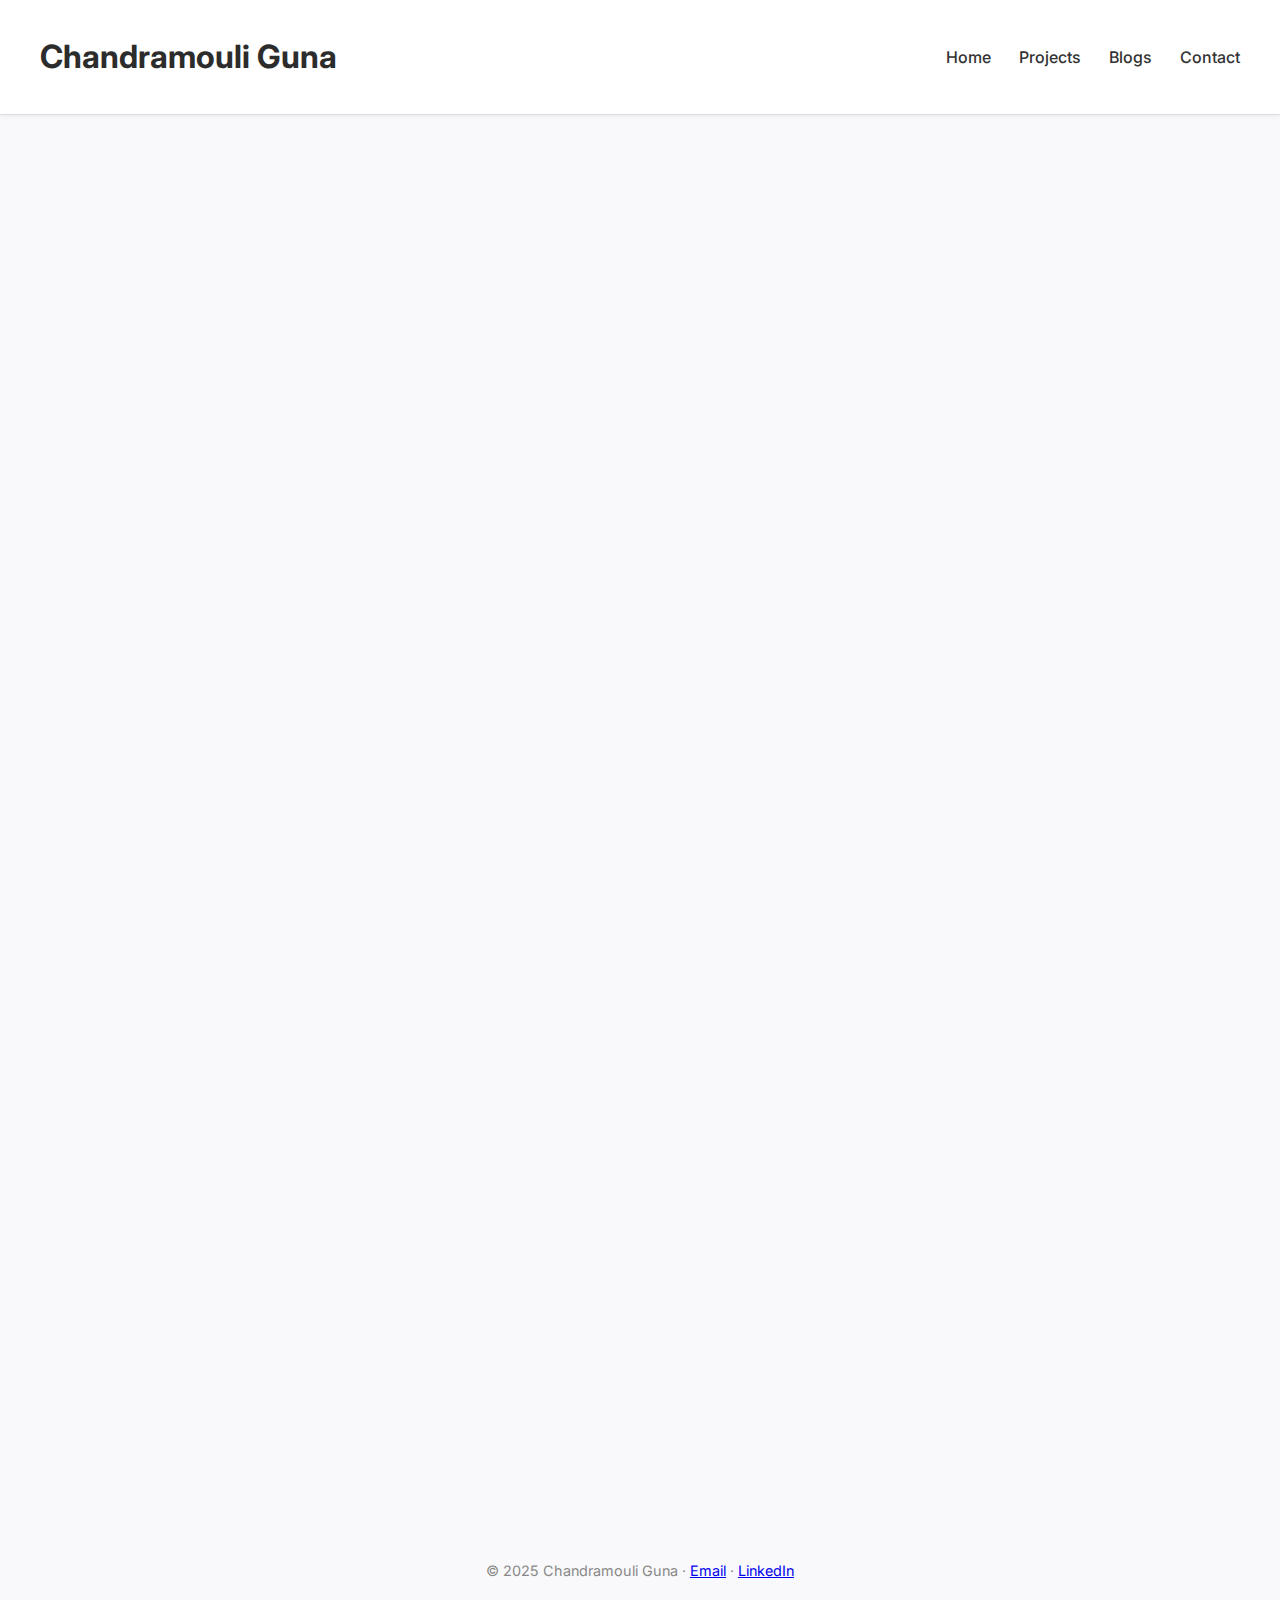
<file: index.html>
<!DOCTYPE html>
<html lang="en">
  <head>
    <meta charset="UTF-8" />
    <meta name="viewport" content="width=device-width, initial-scale=1" />
    <title>Chandramouli Guna | Home</title>
    <link
      href="https://fonts.googleapis.com/css2?family=Inter:wght@400;600;700&display=swap"
      rel="stylesheet"
    />
    <link rel="stylesheet" href="style.css" />
  </head>
  <body>
    <header>
      <div class="nav-container">
        <h1>Chandramouli Guna</h1>
        <nav>
          <a href="index.html">Home</a>
          <a href="projects.html">Projects</a>
          <a href="blogs.html">Blogs</a>
          <a href="contact.html">Contact</a>
        </nav>
      </div>
    </header>

    <main class="hero-section">
      <div class="card fade-in">
        <img src="assets/profile.jpg" alt="Profile" class="profile-pic" />
        <div class="intro">
          <h2>Hello, I'm Chandramouli 👋</h2>
          <p>
            Senior Data Scientist based in Dublin, Ireland, with over 7 years of
            experience in solving complex business problems using ML, DL, NLP,
            and recommender systems. I specialize in scalable cloud-based AI
            solutions and intelligent applications.
          </p>
          <div class="cta-buttons">
            <a
              href="assets/Chandramouli_Guna_Resume.pdf"
              target="_blank"
              download
              class="btn"
              >📄 Download Resume</a
            >
            <a
              href="https://github.com/chandramouli224"
              target="_blank"
              class="btn secondary"
              >⭐ Visit GitHub</a
            >
          </div>
        </div>
      </div>

      <div class="stats fade-in">
        <div class="stat-box">
          <h3>7+</h3>
          <p>Years of Experience</p>
        </div>
        <div class="stat-box">
          <h3>7+</h3>
          <p>ML Models Deployed Experience</p>
        </div>
        <div class="stat-box">
          <h3>17%</h3>
          <p>Conversion Uplift</p>
        </div>
        <div class="stat-box">
          <h3>2</h3>
          <p>Cloud Platforms</p>
        </div>
      </div>

      <div class="skills fade-in">
        <h2>Core Skills</h2>
        <p>
          Python · TensorFlow · GCP · AWS · Vertex AI · Recommender Systems ·
          NLP · LLMs · Prompt Engineering · FastAPI · Django · SQL · Data
          Analysis · MLOps · Scikit-learn · CI/CD · Docker · Feature Engineering
          · Model Explainability · Cloud Functions · BigQuery
        </p>
      </div>

      <!-- <div class="quote fade-in">
      <div class="stat-box"><h3>7+</h3><p>Years of Experience</p></div>
      <div class="stat-box"><h3>25+</h3><p>ML Models Deployed</p></div>
      <div class="stat-box"><h3>17%</h3><p>Conversion Uplift</p></div>
      <div class="stat-box"><h3>3+</h3><p>Cloud Platforms</p></div>
    </div> -->

      <div class="quote fade-in">
        <blockquote>
          “I design intelligent systems that don’t just work — they
          <strong>learn and evolve</strong>.”
        </blockquote>
      </div>

      <div class="tech-stack fade-in">
        <h2>Tech Stack</h2>
        <details>
          <summary>🧠 Programming Languages</summary>
          <p>
            <strong>Python:</strong> Used in all production ML systems across 3
            companies for data pipelines, ML APIs, and automation.<br />
            <strong>R:</strong> Applied for statistical modeling and
            visualization in early-stage research and academic projects.<br />
            <strong>SQL:</strong> Daily use for querying and transforming
            structured data on BigQuery, CloudSQL, and Oracle DB.
          </p>
        </details>
        <details>
          <summary>🤖 ML & Deep Learning</summary>
          <p>
            <strong>TensorFlow / Keras:</strong> Built neural network models
            including CNNs and LSTMs for NLP and image tasks.<br />
            <strong>Scikit-learn:</strong> Used for structured ML pipelines —
            regression, classification, clustering.<br />
            <strong>Vertex AI:</strong> Deployed ML pipelines with CI/CD,
            auto-scaling, and cost optimization.
          </p>
        </details>
        <details>
          <summary>🗣️ NLP & LLMs</summary>
          <p>
            <strong>BERT & Word2Vec:</strong> Used for semantic text similarity
            and categorization tasks.<br />
            <strong>OpenAI GPT APIs:</strong> Integrated LLMs with enterprise
            apps using prompt engineering, guardrails, and explainability
            layers.
          </p>
        </details>
        <details>
          <summary>🌐 Web & MLOps</summary>
          <p>
            <strong>FastAPI / Django:</strong> Developed backend ML APIs for
            recommendations, classification, and chat interfaces.<br />
            <strong>GCP (Vertex, Cloud Run, Functions):</strong> Architected
            full-stack ML solutions.<br />
            <strong>CI/CD & Docker:</strong> Used GitHub Actions for automated
            testing and deployment in containerized workflows.
          </p>
        </details>
      </div>
    </main>

    <footer>
      <p>
        &copy; 2025 Chandramouli Guna ·
        <a href="mailto:mouli.guna224@gmail.com">Email</a> ·
        <a
          href="https://www.linkedin.com/in/chandramouli-guna-79a16095/"
          target="_blank"
          >LinkedIn</a
        >
      </p>
    </footer>
  </body>
</html>
</file>
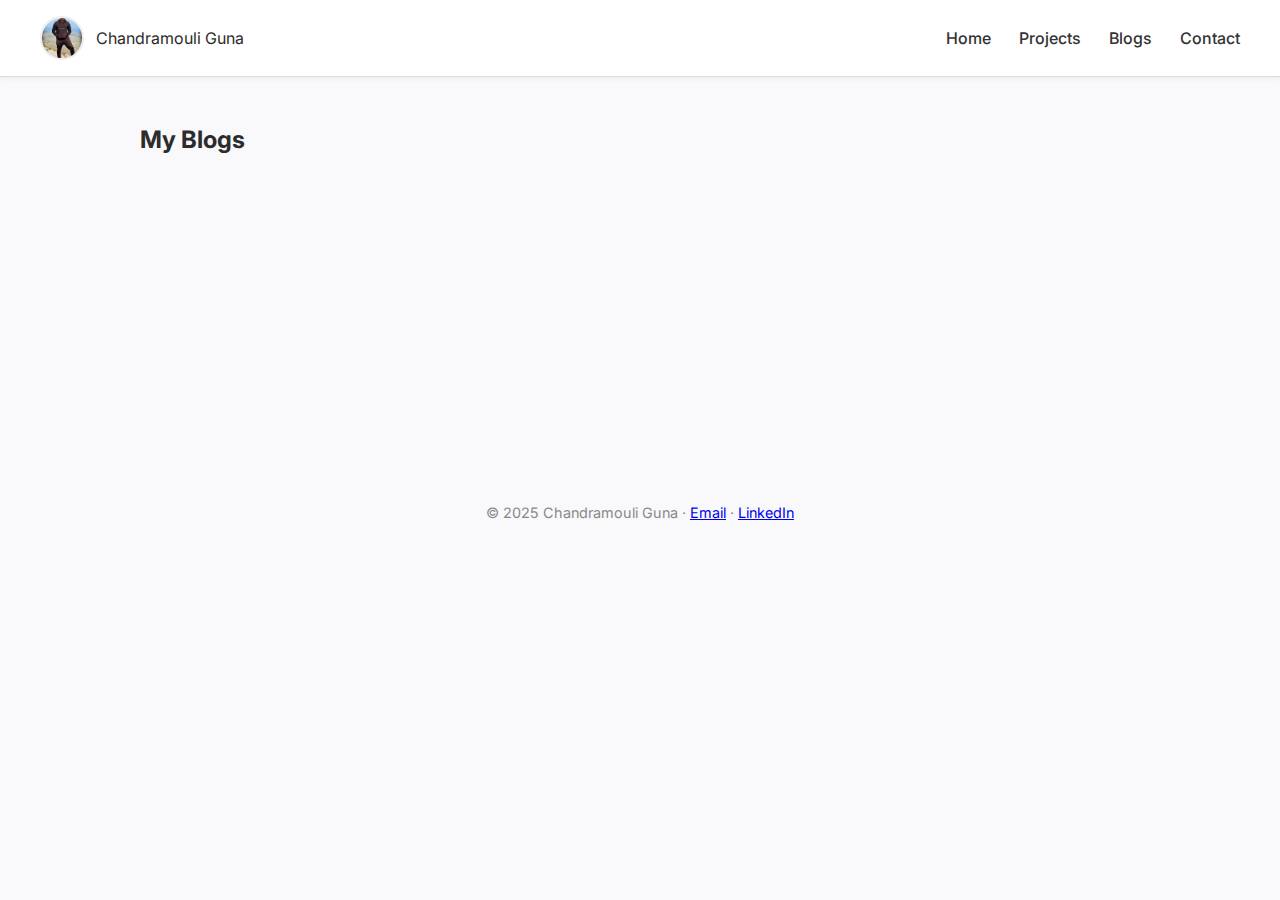
<file: blogs.html>
<!DOCTYPE html>
<html lang="en">
<head>
  <meta charset="UTF-8" />
  <meta name="viewport" content="width=device-width, initial-scale=1" />
  <title>Blogs | Chandramouli Guna</title>
  <link href="https://fonts.googleapis.com/css2?family=Inter:wght@400;600;700&display=swap" rel="stylesheet" />
  <link rel="stylesheet" href="style.css" />
</head>
<body>
  <header>
    <div class="nav-container">
      <div class="header-profile">
        <img src="assets/profile.jpg" class="header-pic" alt="Profile">
        <span>Chandramouli Guna</span>
      </div>
      <nav>
        <a href="index.html">Home</a>
        <a href="projects.html">Projects</a>
        <a href="blogs.html">Blogs</a>
        <a href="contact.html">Contact</a>
      </nav>
    </div>
  </header>

  <main class="blogs-section">
    <h2>My Blogs</h2>

    <section class="blog-card fade-in">
      <h3>Unlocking Advanced Ranking Algorithms: LambdaMART with LightGBM</h3>
      <p><strong>Date:</strong> June 21, 2023</p>
      <p>An in-depth exploration of LambdaMART, its integration with LightGBM, and practical applications in real-world ranking systems such as recommendations and ad targeting. The article includes implementation strategies and insights for using these models effectively.</p>
      <p><a href="https://medium.com/@mouli.guna24/unlocking-advanced-ranking-algorithms-lambdamart-with-lightgbm-5545bff47597" target="_blank">Read on Medium</a></p>
    </section>

  </main>

  <footer>
    <p>&copy; 2025 Chandramouli Guna · <a href="mailto:mouli.guna224@gmail.com">Email</a> · <a href="https://www.linkedin.com/in/chandramouli-guna-79a16095/" target="_blank">LinkedIn</a></p>
  </footer>
</body>
</html>
</file>
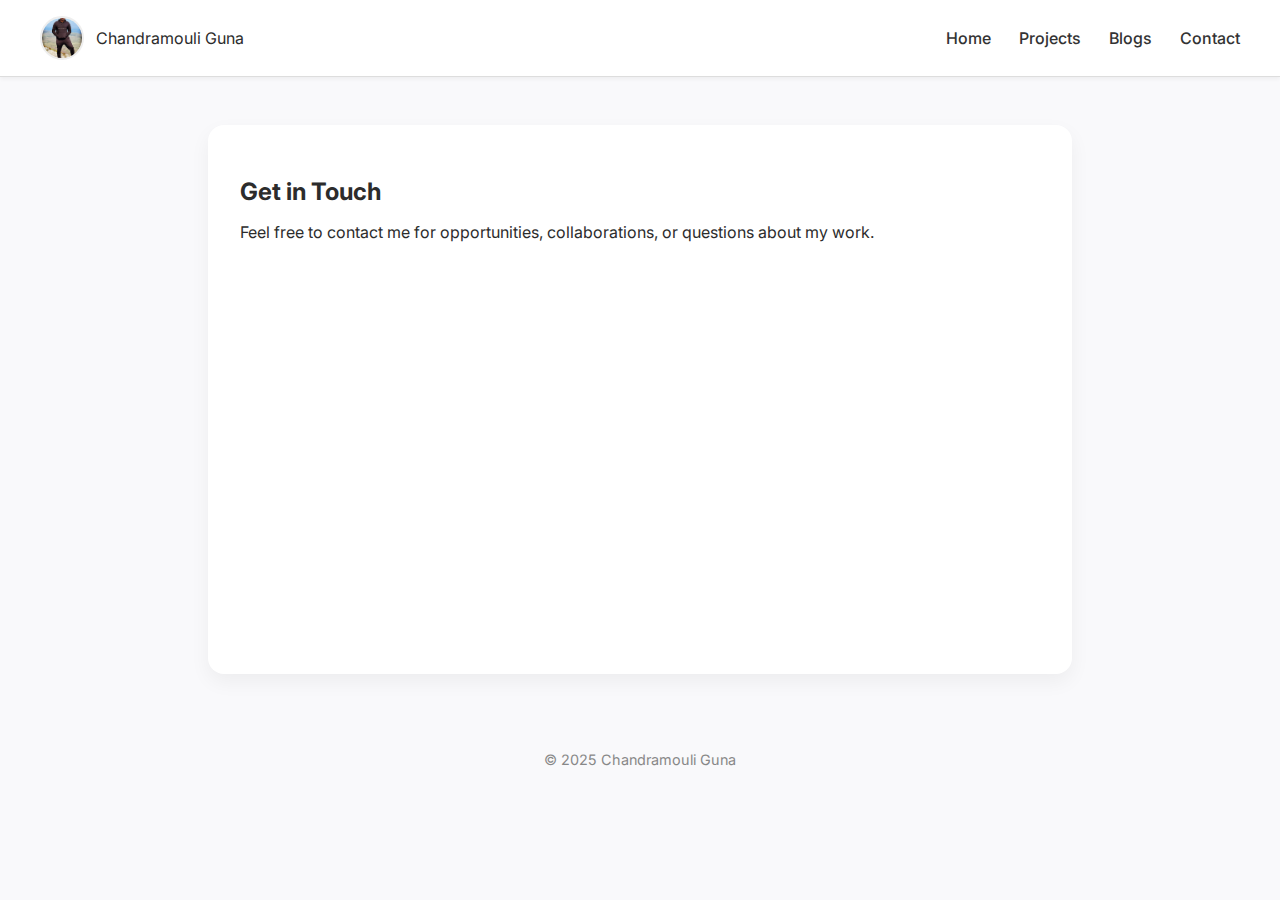
<file: contact.html>
<!DOCTYPE html>
<html lang="en">
<head>
  <meta charset="UTF-8" />
  <meta name="viewport" content="width=device-width, initial-scale=1" />
  <title>Contact | Chandramouli Guna</title>
  <link href="https://fonts.googleapis.com/css2?family=Inter:wght@400;600;700&display=swap" rel="stylesheet" />
  <link rel="stylesheet" href="style.css" />
</head>
<body>
  <header>
    <div class="nav-container">
      <div class="header-profile">
        <img src="assets/profile.jpg" class="header-pic" alt="Profile">
        <span>Chandramouli Guna</span>
      </div>
      <nav>
        <a href="index.html">Home</a>
        <a href="projects.html">Projects</a>
        <a href="blogs.html">Blogs</a>
        <a href="contact.html">Contact</a>
      </nav>
    </div>
  </header>

  <main class="contact-page">
    <h2>Get in Touch</h2>
    <p>Feel free to contact me for opportunities, collaborations, or questions about my work.</p>
    

    
    <div class="contact-info-box fade-in">
      <h3>📬 Let's Connect</h3>
      <p>I’m always happy to collaborate, consult, or discuss data science, machine learning, or AI-driven solutions.</p>
      <p><strong>Email:</strong> <a href="mailto:mouli.guna224@gmail.com">mouli.guna224@gmail.com</a></p>
      <p><strong>LinkedIn:</strong> <a href="https://www.linkedin.com/in/chandramouli-guna-79a16095/" target="_blank">linkedin.com/in/chandramouli-guna</a></p>
      <p><strong>GitHub:</strong> <a href="https://github.com/chandramouli224" target="_blank">github.com/chandramouli224</a></p>
      <p><strong>Location:</strong> Dublin, Ireland</p>
    </div>

    </div>
  </main>

  <footer>
    <p>&copy; 2025 Chandramouli Guna</p>
  </footer>
</body>
</html>
</file>
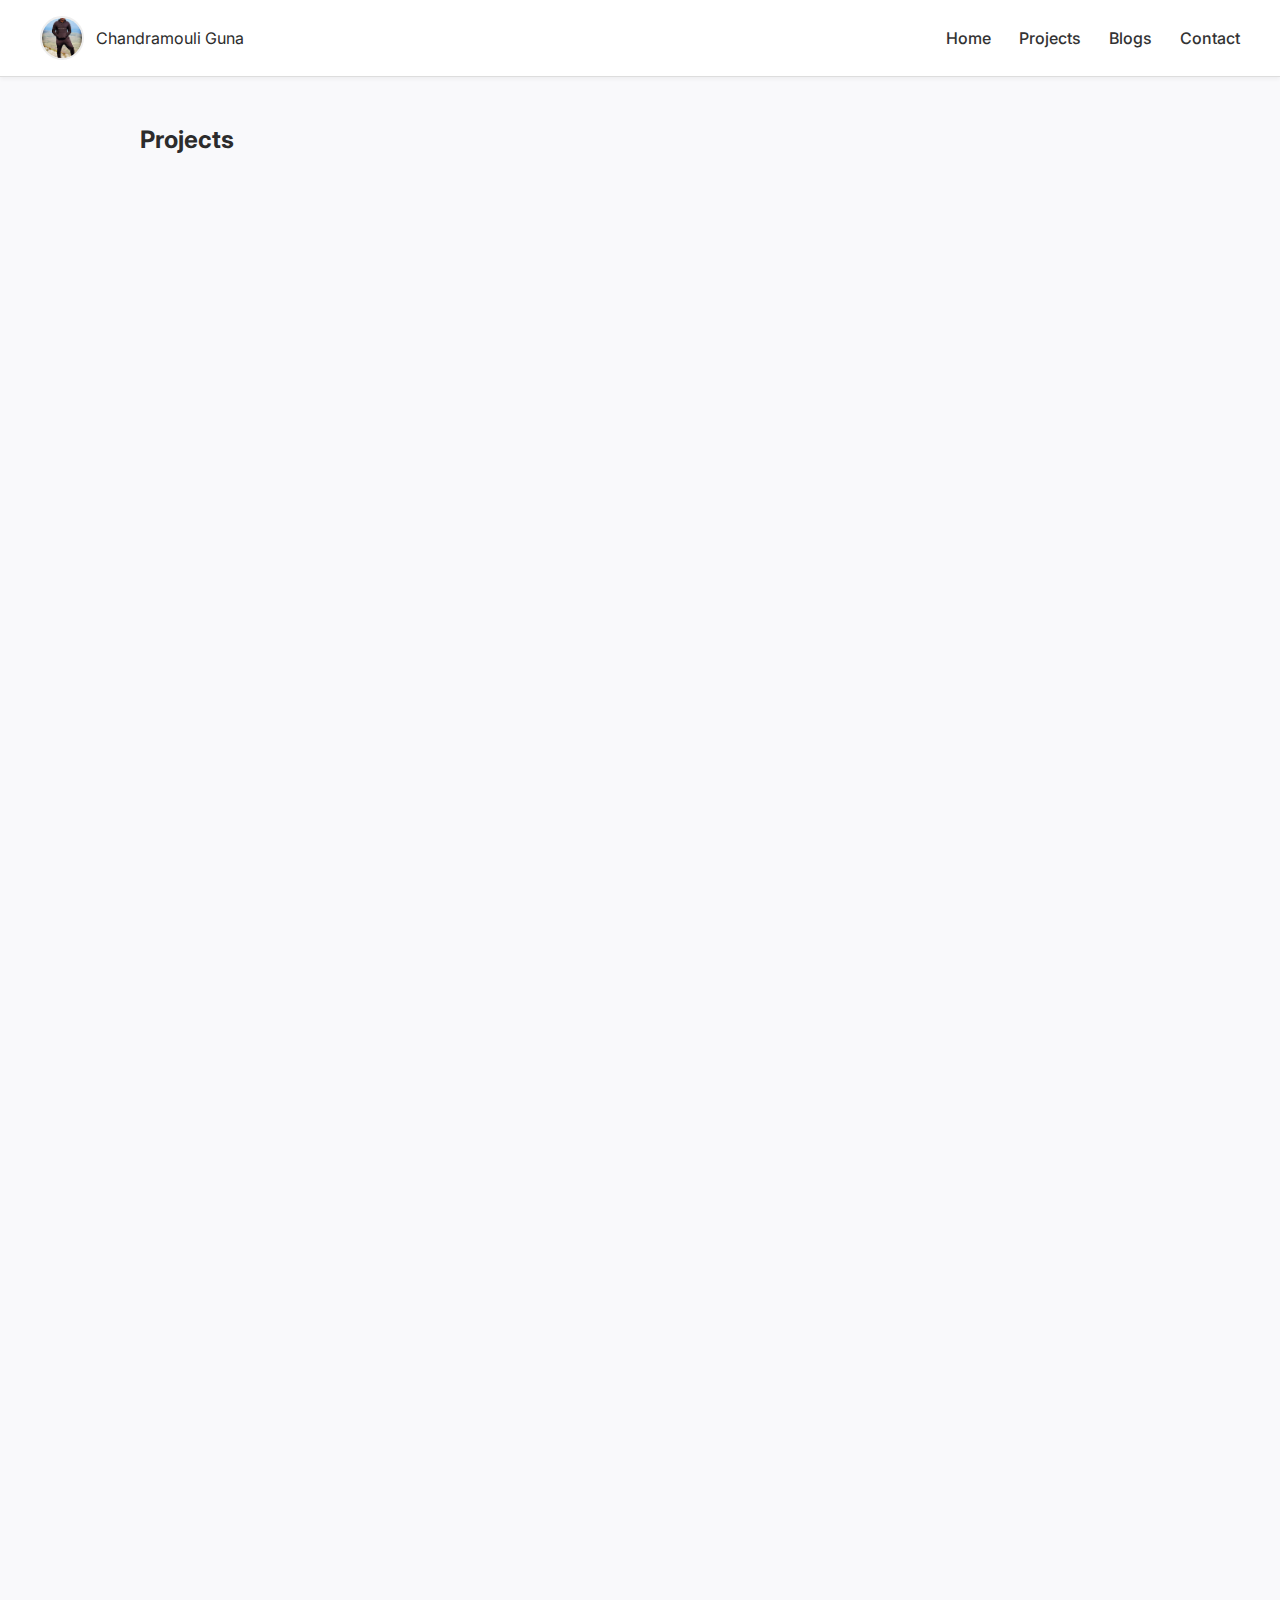
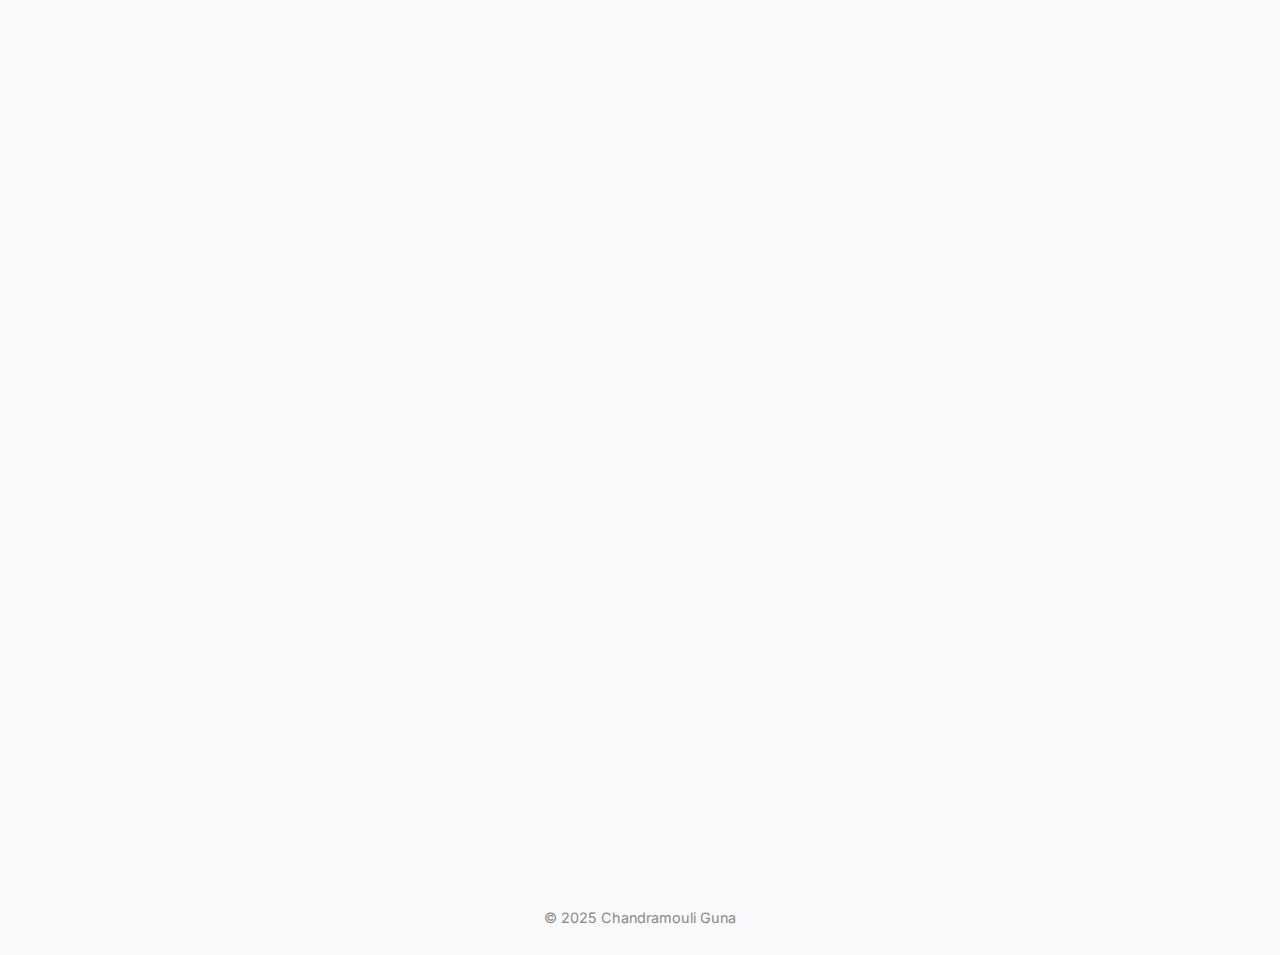
<file: projects.html>
<!DOCTYPE html>
<html lang="en">
  <head>
    <meta charset="UTF-8" />
    <meta name="viewport" content="width=device-width, initial-scale=1" />
    <title>Projects | Chandramouli Guna</title>
    <link
      href="https://fonts.googleapis.com/css2?family=Inter:wght@400;600;700&display=swap"
      rel="stylesheet"
    />
    <link rel="stylesheet" href="style.css" />
  </head>
  <body>
    <header>
      <div class="nav-container">
        <div class="header-profile">
          <img src="assets/profile.jpg" class="header-pic" alt="Profile" /><span
            >Chandramouli Guna</span
          >
        </div>
        <nav>
          <a href="index.html">Home</a>
          <a href="projects.html">Projects</a>
          <a href="blogs.html">Blogs</a>
          <a href="contact.html">Contact</a>
        </nav>
      </div>
    </header>

    <main class="projects-section">
      <h2>Projects</h2>

      <section class="project-card fade-in">
        <img
          src="assets/project1.jpg"
          alt="AskBrightflag LLM"
          class="project-image"
        />
        <div>
          <h3>AskBrightflag – LLM-Powered Legal Invoice Assistant</h3>
          <p>
            Developed LLM-based enhancements for legal invoice explanation,
            integrating guardrails and output explainability into a production
            system.
          </p>
          <ul>
            <li>
              Integrated LLM with backend using prompt tuning + explainability
              modules
            </li>
            <li>
              Enhanced accuracy of invoice predictions and built dashboard for
              user QA
            </li>
            <li>
              Deployed guardrails to monitor LLM risks in legal document
              processing
            </li>
          </ul>
          <p>
            <strong>Tech Stack:</strong> OpenAI APIs, Python, FastAPI, AWS
            Lambda, Elastic, Bedrock
          </p>
        </div>
      </section>

      <section class="project-card fade-in">
        <img
          src="assets/project2.jpg"
          alt="HostelWorld Recommender"
          class="project-image"
        />
        <div>
          <h3>Conversion-Boosting Recommender System – HostelWorld</h3>
          <p>
            Designed a multi-channel recommender system deployed on
            PWA/SPWA/mobile, integrated with Google Ads data for dynamic
            conversion optimization.
          </p>
          <ul>
            <li>
              Boosted conversion rates by up to 17% using position-aware ranking
            </li>
            <li>
              Implemented A/B testing pipelines and deployed via Vertex AI
            </li>
            <li>
              Reduced ETL costs by €2K/month through smarter pipeline
              orchestration
            </li>
          </ul>
          <p>
            <strong>Tech Stack:</strong> Python, Vertex AI, BigQuery, Airflow,
            FastAPI, Terraform
          </p>
        </div>
      </section>

      <section class="project-card fade-in">
        <img
          src="assets/project3.jpg"
          alt="NTT Churn Prediction"
          class="project-image"
        />
        <div>
          <h3>Customer Churn Prediction – NTT Data</h3>
          <p>
            Built and deployed an ML pipeline for customer churn prediction with
            88% accuracy and integrated dashboards for trend monitoring.
          </p>
          <ul>
            <li>
              Engineered features using historical behavior and time series
            </li>
            <li>
              Reduced manual effort by 15% with real-time duplicate detection
            </li>
            <li>Deployed dashboards for operational use</li>
          </ul>
          <p>
            <strong>Tech Stack:</strong> Python, NLP, K-means, Cosine
            Similarity, Oracle DB
          </p>
        </div>
      </section>

      <section class="project-card fade-in">
        <img
          src="assets/project2.jpg"
          alt="CALCOFI ML Project"
          class="project-image"
        />
        <div>
          <h3>Machine Learning on CALCOFI Data</h3>
          <p>
            Applied multiple regression models to predict oceanographic data
            trends using CALCOFI dataset.
          </p>
          <ul>
            <li>Explored and visualized complex oceanographic datasets</li>
            <li>
              Used models like Linear Regression, Polynomial, SVM, Random Forest
            </li>
          </ul>
          <p>
            <strong>GitHub:</strong>
            <a
              href="https://github.com/chandramouli224/Machine_Learning_Projects-on-CALCOFI-DATA"
              target="_blank"
              >View Project</a
            >
          </p>
        </div>
      </section>

      <section class="project-card fade-in">
        <img
          src="assets/project2.jpg"
          alt="Heart Disease Prediction"
          class="project-image"
        />
        <div>
          <h3>Heart Disease Prediction</h3>
          <p>
            Built models to predict heart disease using multiple ML
            classification techniques.
          </p>
          <ul>
            <li>Used SVM, Decision Tree, Naive Bayes, and Random Forest</li>
            <li>Evaluated with precision, recall, F1 score</li>
          </ul>
          <p>
            <strong>GitHub:</strong>
            <a
              href="https://github.com/chandramouli224/Heart_Data"
              target="_blank"
              >View Project</a
            >
          </p>
        </div>
      </section>

      <section class="project-card fade-in">
        <img
          src="assets/project2.jpg"
          alt="NLP Info Extraction"
          class="project-image"
        />
        <div>
          <h3>Information Extraction with NLP</h3>
          <p>
            Processed football player bios and extracted structured data using
            NER and regex methods.
          </p>
          <ul>
            <li>Built regex + ML pipeline for structured output</li>
            <li>Applied NLTK, spaCy, and Pandas for processing</li>
          </ul>
          <p>
            <strong>GitHub:</strong>
            <a
              href="https://github.com/chandramouli224/Information_Extraction_NLP"
              target="_blank"
              >View Project</a
            >
          </p>
        </div>
      </section>

      <section class="project-card fade-in">
        <img
          src="assets/project2.jpg"
          alt="Machine_Learning_Projects-on-CALCOFI-DATA"
          class="project-image"
        />
        <div>
          <h3>Machine Learning Projects-on-CALCOFI-DATA</h3>
          <p>
            Applied regression models on oceanographic data (CALCOFI dataset).
          </p>
          <p>
            <strong>GitHub:</strong>
            <a
              href="https://github.com/chandramouli224/Machine_Learning_Projects-on-CALCOFI-DATA"
              target="_blank"
              >View Project</a
            >
          </p>
        </div>
      </section>

      <section class="project-card fade-in">
        <img src="assets/project2.jpg" alt="Heart_Data" class="project-image" />
        <div>
          <h3>Heart Data</h3>
          <p>Heart disease classification using multiple ML algorithms.</p>
          <p>
            <strong>GitHub:</strong>
            <a
              href="https://github.com/chandramouli224/Heart_Data"
              target="_blank"
              >View Project</a
            >
          </p>
        </div>
      </section>

      <section class="project-card fade-in">
        <img
          src="assets/project2.jpg"
          alt="Image_Classification_Using_Keras"
          class="project-image"
        />
        <div>
          <h3>Image Classification Using Keras</h3>
          <p>
            Trained a deep learning model using Keras for image classification
            tasks.
          </p>
          <p>
            <strong>GitHub:</strong>
            <a
              href="https://github.com/chandramouli224/Image_Classification_Using_Keras"
              target="_blank"
              >View Project</a
            >
          </p>
        </div>
      </section>

      <section class="project-card fade-in">
        <img
          src="assets/project2.jpg"
          alt="Information_Extraction_NLP"
          class="project-image"
        />
        <div>
          <h3>Information Extraction NLP</h3>
          <p>Structured extraction from football player text using NLP.</p>
          <p>
            <strong>GitHub:</strong>
            <a
              href="https://github.com/chandramouli224/Information_Extraction_NLP"
              target="_blank"
              >View Project</a
            >
          </p>
        </div>
      </section>

      <section class="project-card fade-in">
        <img
          src="assets/project2.jpg"
          alt="Logistic_Regression_from_scratch"
          class="project-image"
        />
        <div>
          <h3>Logistic Regression from scratch</h3>
          <p>
            Implemented logistic regression from scratch for hands-on learning.
          </p>
          <p>
            <strong>GitHub:</strong>
            <a
              href="https://github.com/chandramouli224/Logistic_Regression_from_scratch"
              target="_blank"
              >View Project</a
            >
          </p>
        </div>
      </section>

      <section class="project-card fade-in">
        <img
          src="assets/project2.jpg"
          alt="Neural_network_from_scratch"
          class="project-image"
        />
        <div>
          <h3>Neural network from scratch</h3>
          <p>
            Built a neural network model manually to understand core mechanics.
          </p>
          <p>
            <strong>GitHub:</strong>
            <a
              href="https://github.com/chandramouli224/Neural_network_from_scratch"
              target="_blank"
              >View Project</a
            >
          </p>
        </div>
      </section>

      <section class="project-card fade-in">
        <img
          src="assets/project2.jpg"
          alt="Object_Detection_And_Classification"
          class="project-image"
        />
        <div>
          <h3>Object Detection And Classification</h3>
          <p>
            Developed object detection pipeline with classification support.
          </p>
          <p>
            <strong>GitHub:</strong>
            <a
              href="https://github.com/chandramouli224/Object_Detection_And_Classification"
              target="_blank"
              >View Project</a
            >
          </p>
        </div>
      </section>

      <section class="project-card fade-in">
        <img
          src="assets/project2.jpg"
          alt="image_classification"
          class="project-image"
        />
        <div>
          <h3>image classification</h3>
          <p>
            General image classification project with dataset preprocessing and
            model training.
          </p>
          <p>
            <strong>GitHub:</strong>
            <a
              href="https://github.com/chandramouli224/image_classification"
              target="_blank"
              >View Project</a
            >
          </p>
        </div>
      </section>
    </main>

    <footer>
      <p>&copy; 2025 Chandramouli Guna</p>
    </footer>
  </body>
</html>
</file>
<file: style.css>
body {
  font-family: 'Inter', sans-serif;
  margin: 0;
  padding: 0;
  background: #f9f9fb;
  color: #2c2c2c;
}
header {
  background: #ffffff;
  border-bottom: 1px solid #ddd;
  padding: 1em 2em;
  box-shadow: 0 2px 4px rgba(0,0,0,0.05);
}
.nav-container {
  max-width: 1200px;
  margin: auto;
  display: flex;
  justify-content: space-between;
  align-items: center;
}
nav a {
  color: #333;
  text-decoration: none;
  margin-left: 1.5em;
  font-weight: 500;
}
.hero-section {
  max-width: 1000px;
  margin: 3em auto;
  padding: 0 1em;
}
.card {
  display: flex;
  align-items: center;
  background: white;
  padding: 2em;
  border-radius: 16px;
  box-shadow: 0 8px 20px rgba(0, 0, 0, 0.05);
  margin-bottom: 3em;
}
.profile-pic {
  width: 160px;
  height: 160px;
  object-fit: cover;
  border-radius: 50%;
  margin-right: 2em;
  border: 3px solid #eee;
}
.intro h2 {
  font-size: 1.75em;
  margin-bottom: 0.3em;
}
.intro p {
  line-height: 1.6;
  margin-bottom: 1em;
}
.cta-buttons {
  display: flex;
  gap: 1em;
}
.btn {
  background: #007bff;
  color: white;
  padding: 0.6em 1.2em;
  border-radius: 8px;
  text-decoration: none;
  font-weight: 600;
  transition: background 0.3s ease;
}
.btn:hover {
  background: #0056b3;
}
.btn.secondary {
  background: #f1f1f1;
  color: #007bff;
}
.btn.secondary:hover {
  background: #e2e2e2;
}
.stats {
  display: flex;
  justify-content: space-around;
  flex-wrap: wrap;
  margin-bottom: 3em;
}
.stat-box {
  text-align: center;
  flex: 1 1 200px;
  margin: 1em 0;
}
.stat-box h3 {
  font-size: 2em;
  color: #007bff;
  margin-bottom: 0.3em;
}
.skills, .quote {
  background: white;
  padding: 2em;
  border-radius: 16px;
  margin-bottom: 2em;
  box-shadow: 0 8px 20px rgba(0,0,0,0.05);
}
.skills h2 {
  margin-bottom: 0.5em;
}
.quote {
  font-style: italic;
  border-left: 5px solid #007bff;
}
footer {
  text-align: center;
  padding: 1em;
  font-size: 0.9em;
  color: #888;
}

/* Simple fade-in animation */
.fade-in {
  opacity: 0;
  transform: translateY(20px);
  animation: fadeIn 1s ease-out forwards;
}
.fade-in:nth-of-type(2) { animation-delay: 0.3s; }
.fade-in:nth-of-type(3) { animation-delay: 0.6s; }
.fade-in:nth-of-type(4) { animation-delay: 0.9s; }

@keyframes fadeIn {
  to {
    opacity: 1;
    transform: none;
  }
}

.tech-stack {
  background: white;
  padding: 2em;
  border-radius: 16px;
  margin-bottom: 2em;
  box-shadow: 0 8px 20px rgba(0,0,0,0.05);
}
.tech-stack h2 {
  margin-bottom: 1em;
}
.tech-stack details {
  margin-bottom: 1em;
  border: 1px solid #ddd;
  border-radius: 8px;
  padding: 1em;
  background: #fafafa;
}
.tech-stack summary {
  font-weight: 600;
  cursor: pointer;
}
.tech-stack p {
  margin: 0.5em 0 0;
  line-height: 1.6;
}

.projects-section {
  max-width: 1000px;
  margin: 3em auto;
  padding: 0 1em;
}
.project-card {
  background: white;
  display: flex;
  flex-wrap: wrap;
  gap: 2em;
  padding: 2em;
  margin-bottom: 3em;
  border-radius: 16px;
  box-shadow: 0 8px 20px rgba(0,0,0,0.05);
}
.project-image {
  width: 100%;
  max-width: 300px;
  border-radius: 12px;
  object-fit: cover;
}
.project-card h3 {
  margin-top: 0;
}
.project-card ul {
  padding-left: 1.2em;
}
.project-card ul li {
  margin-bottom: 0.5em;
}

.header-profile {
  display: flex;
  align-items: center;
  gap: 0.75em;
}
.header-profile img.header-pic {
  width: 40px;
  height: 40px;
  border-radius: 50%;
  object-fit: cover;
  border: 2px solid #eee;
}

.contact {
  background: white;
  padding: 2em;
  border-radius: 16px;
  margin-top: 3em;
  margin-bottom: 2em;
  box-shadow: 0 8px 20px rgba(0,0,0,0.05);
}
.contact h2 {
  margin-bottom: 0.5em;
}
.contact a {
  color: #007bff;
  text-decoration: none;
}
.contact a:hover {
  text-decoration: underline;
}

.contact-page {
  max-width: 800px;
  margin: 3em auto;
  padding: 2em;
  background: white;
  border-radius: 16px;
  box-shadow: 0 8px 20px rgba(0,0,0,0.05);
}
.contact-page h2 {
  margin-bottom: 0.5em;
}
.contact-form {
  display: flex;
  flex-direction: column;
  gap: 1em;
  margin-top: 1em;
}
.contact-form input,
.contact-form textarea {
  padding: 0.75em;
  border-radius: 8px;
  border: 1px solid #ccc;
  font-family: 'Inter', sans-serif;
}
.contact-form button {
  width: fit-content;
  padding: 0.75em 1.5em;
  background-color: #007bff;
  color: white;
  border: none;
  border-radius: 8px;
  font-weight: bold;
  cursor: pointer;
}
.contact-form button:hover {
  background-color: #0056b3;
}
.contact-info {
  margin-top: 2em;
}
.contact-info a {
  color: #007bff;
  text-decoration: none;
}
.contact-info a:hover {
  text-decoration: underline;
}

.blogs-section {
  max-width: 1000px;
  margin: 3em auto;
  padding: 0 1em;
}
.blog-card {
  background: white;
  padding: 2em;
  border-radius: 16px;
  box-shadow: 0 8px 20px rgba(0,0,0,0.05);
  margin-bottom: 2em;
}
.blog-card h3 {
  margin-top: 0;
}
.blog-card a {
  color: #007bff;
  text-decoration: none;
  font-weight: 600;
}
.blog-card a:hover {
  text-decoration: underline;
}

.contact-info-box {
  background: #f9fbff;
  padding: 2em;
  border-radius: 16px;
  box-shadow: 0 6px 16px rgba(0,0,0,0.04);
  line-height: 1.8;
}
.contact-info-box h3 {
  margin-top: 0;
  font-size: 1.5em;
  color: #2c3e50;
}
.contact-info-box a {
  color: #007bff;
  text-decoration: none;
}
.contact-info-box a:hover {
  text-decoration: underline;
}
</file>
